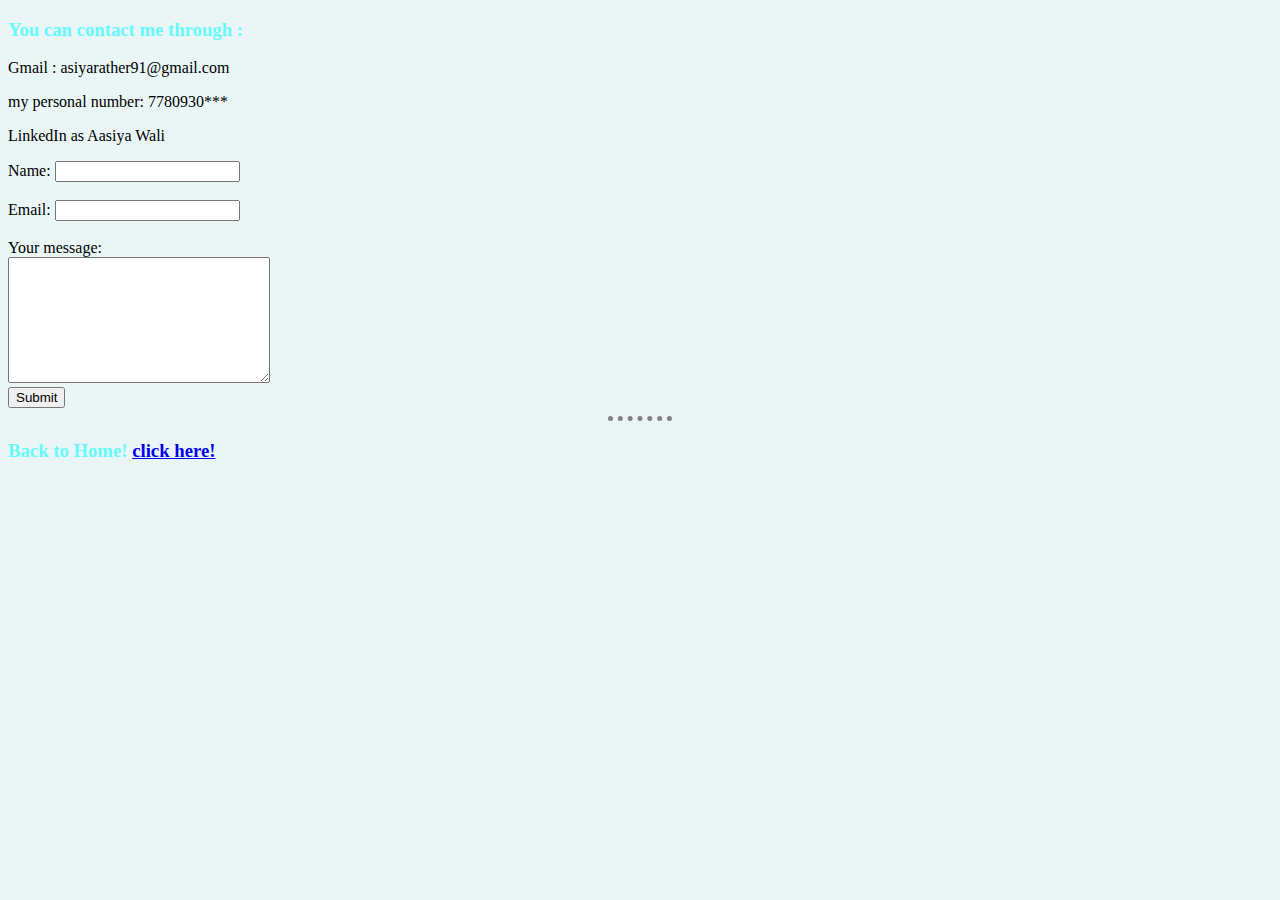
<file: contact.html>
<!DOCTYPE html>
<html lang="en" dir="ltr">
  <head>
    <meta charset="utf-8">
    <title> Contact Me!</title>
      <link rel="stylesheet" href="css/style.css">
  </head>
  <body>
   <h3>  You can contact me through :</h3>
   <p> Gmail : asiyarather91@gmail.com</p>
   <p>my personal number: 7780930***</p>
   <p> LinkedIn as Aasiya Wali</p>
   <form class="" action="mailto:asiyarather91@gmail.com" method="post" enctype="text/plain">
     <label>Name: </label>
     <input type="text" name="" value=""><br>
     <br>
     <label>Email: </label>
     <input type="email" name="" value=""><br>
     <br>
     <label>Your message:</label>
     <br>
     <textarea name="name" rows="8" cols="30"></textarea>
     <br>
     <input type="submit">
     <hr>
<h3>Back to Home! <a href="index.html">click here!</a> </h3>
   </form>
  </body>
</html>
</file>
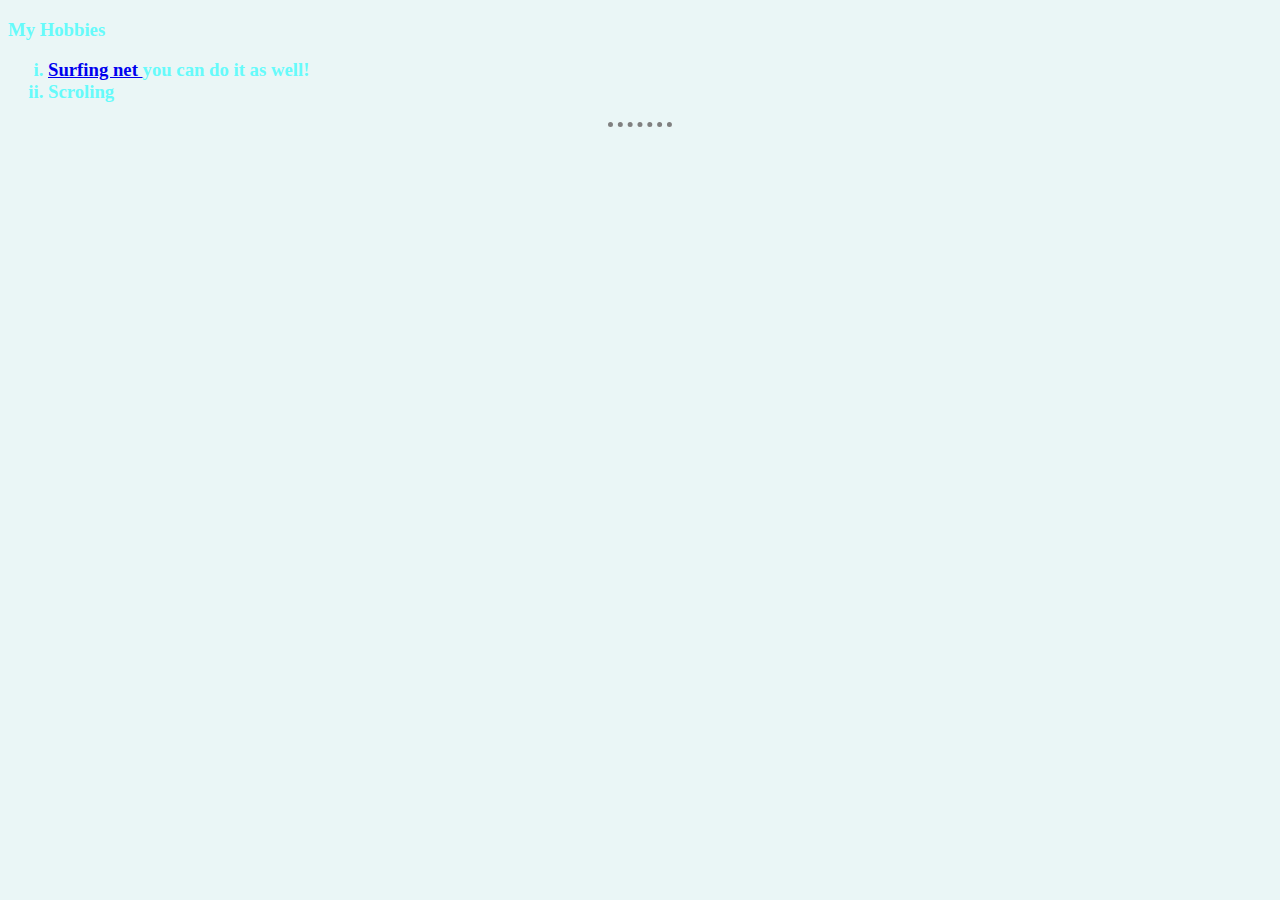
<file: My hobbies.html>
<!DOCTYPE html>
<html lang="en" dir="ltr">
  <head>
    <meta charset="utf-8">
    <title> My hobies</title>
      <link rel="stylesheet" href="css/style.css">
  </head>
  <body>
    <h3>
      My Hobbies
      <ol type="i">
        <li><a href="http:/www.youtube.com"> Surfing net </a><strong>you can do it as well!</strong> </li>
        <li>Scroling</li>

      </ol>
    </h3>
    <hr>
  </body>
</html>
</file>
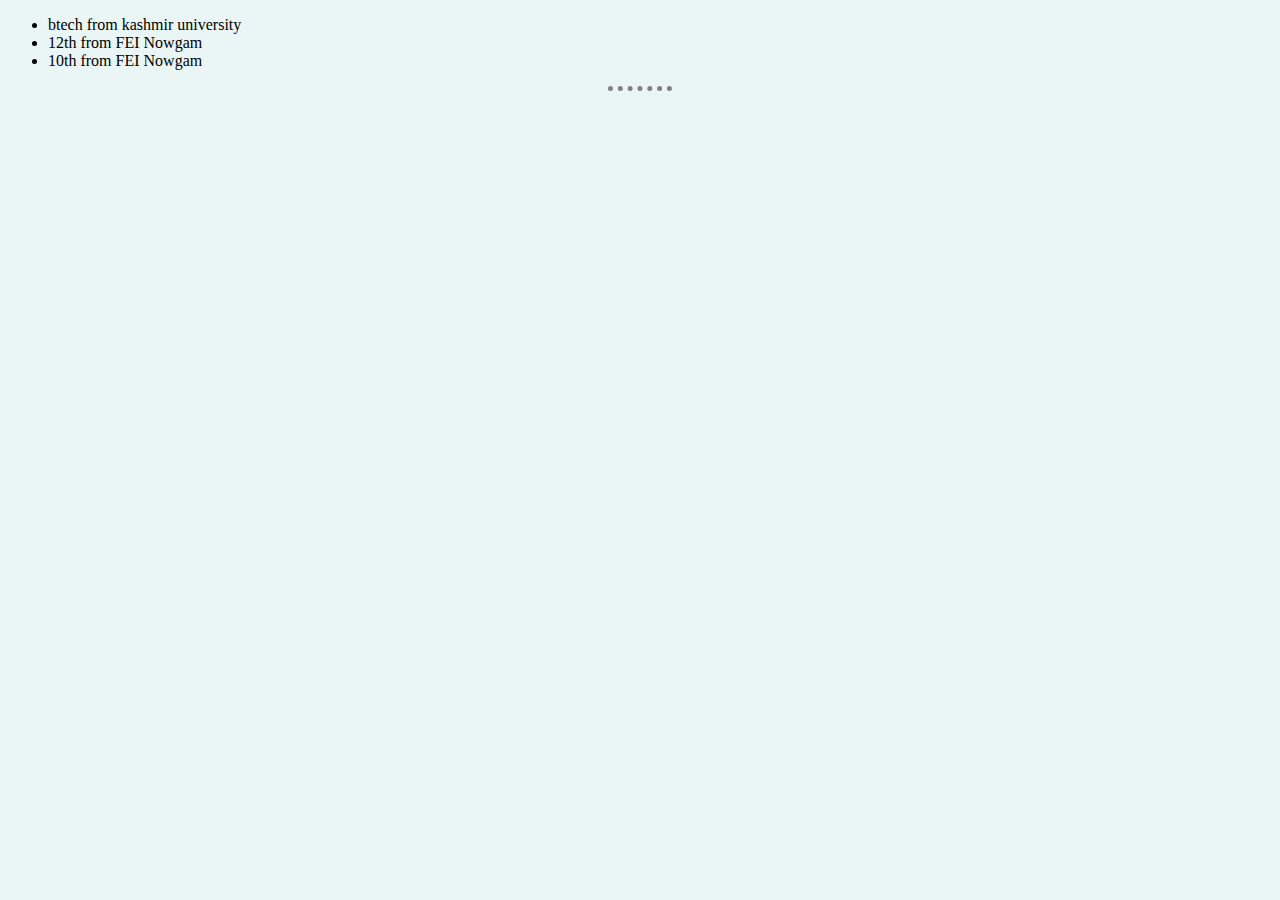
<file: My Qualification.html>
<!DOCTYPE html>
<html lang="en" dir="ltr">
  <head>
    <meta charset="utf-8">
    <title> My Qualification!</title>
      <link rel="stylesheet" href="css/style.css">
  </head>
  <body>
    <ul>
      <li>btech from kashmir university</li>
      <li>12th from FEI Nowgam</li>
      <li>10th from FEI Nowgam</li>
    </ul>
    <hr>
  </body>
</html>
</file>
<file: css/style.css>
body {
  background-color:#EAF6F6;
  }
  hr{
    border-style:none;
    border-top-style:dotted;
    border-width: 5px;
    border-color:grey;
    width:5%;

  }
  h1{
    color: seagreen;
  }
  h3{
    color: #66FBFB;
  }
</file>
